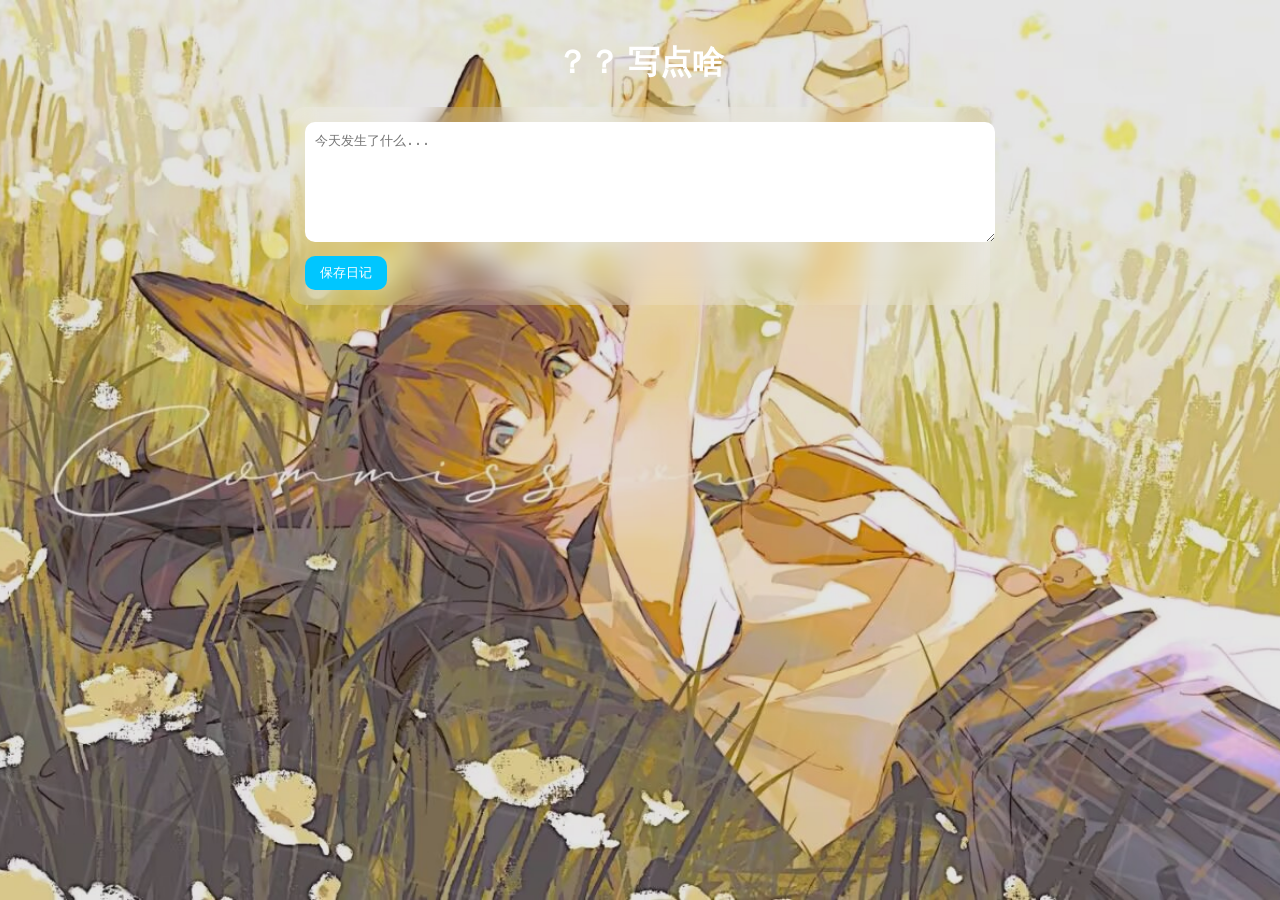
<file: index.html>
<!DOCTYPE html>
<html lang="zh">
<head>
<meta charset="UTF-8">
<title>我的日记</title>

<style>
/* ===== 背景图片 ===== */
body {
    font-family: -apple-system;
    max-width: 700px;
    margin: auto;
    padding: 20px;
    color: white;

    background: url("CA3A8097B8E6E60DCB49B5D7B1A3DE13.jpg") no-repeat center center fixed;
    background-size: cover;
}

/* 遮罩（防止看不清） */
body::before {
    content: "";
    position: fixed;
    top: 0;
    left: 0;
    width: 100%;
    height: 100%;

    background: rgba(0,0,0,0.1);
    z-index: -1;
}

/* 标题 */
h1 {
    text-align: center;
}

/* 输入区域 */
.editor {
    background: rgba(255,255,255,0.15);
    backdrop-filter: blur(12px);
    padding: 15px;
    border-radius: 15px;
}

/* 输入框 */
textarea {
    width: 100%;
    height: 100px;
    border: none;
    border-radius: 10px;
    padding: 10px;
    outline: none;
}

/* 按钮 */
button {
    margin-top: 10px;
    padding: 8px 15px;
    border: none;
    border-radius: 10px;
    background: #00c6ff;
    color: white;
    cursor: pointer;
    transition: 0.2s;
}

button:hover {
    transform: scale(1.05);
}

/* 日期 */
.date {
    margin-top: 20px;
    font-weight: bold;
}

/* 日记卡片 */
.note {
    background: rgba(255,255,255,0.9);
    color: black;
    padding: 15px;
    margin: 10px 0;
    border-radius: 12px;
    transition: 0.3s;
}

.note:hover {
    transform: translateY(-5px);
}

/* 时间 */
.time {
    font-size: 12px;
    color: gray;
}

/* 删除按钮 */
.delete {
    background: red;
    color: white;
    margin-top: 5px;
}
</style>

</head>

<body>

<h1>？？ 写点啥</h1>

<div class="editor">
    <textarea id="content" placeholder="今天发生了什么..."></textarea>
    <button onclick="addNote()">保存日记</button>
</div>

<div id="list"></div>

<script>
let notes = JSON.parse(localStorage.getItem("notes") || "[]");

// 日期
function getDate() {
    const d = new Date();
    return d.getFullYear() + "-" +
        String(d.getMonth()+1).padStart(2,'0') + "-" +
        String(d.getDate()).padStart(2,'0');
}

// 时间
function getTime() {
    return new Date().toLocaleTimeString();
}

// 添加
function addNote() {
    const text = document.getElementById("content").value;
    if (!text) return;

    notes.unshift({
        text,
        date: getDate(),
        time: getTime()
    });

    localStorage.setItem("notes", JSON.stringify(notes));
    document.getElementById("content").value = "";
    render();
}

// 删除
function deleteNote(index) {
    notes.splice(index, 1);
    localStorage.setItem("notes", JSON.stringify(notes));
    render();
}

// 渲染（按日期分组）
function render() {
    let html = "";
    let lastDate = "";

    notes.forEach((n, i) => {

        if (n.date !== lastDate) {
            html += `<div class="date">📅 ${n.date}</div>`;
            lastDate = n.date;
        }

        html += `
        <div class="note">
            <div class="time">${n.time}</div>
            <p>${n.text}</p>
            <button class="delete" onclick="deleteNote(${i})">删除</button>
        </div>
        `;
    });

    document.getElementById("list").innerHTML = html;
}

render();
</script>

</body>
</html>
</file>
